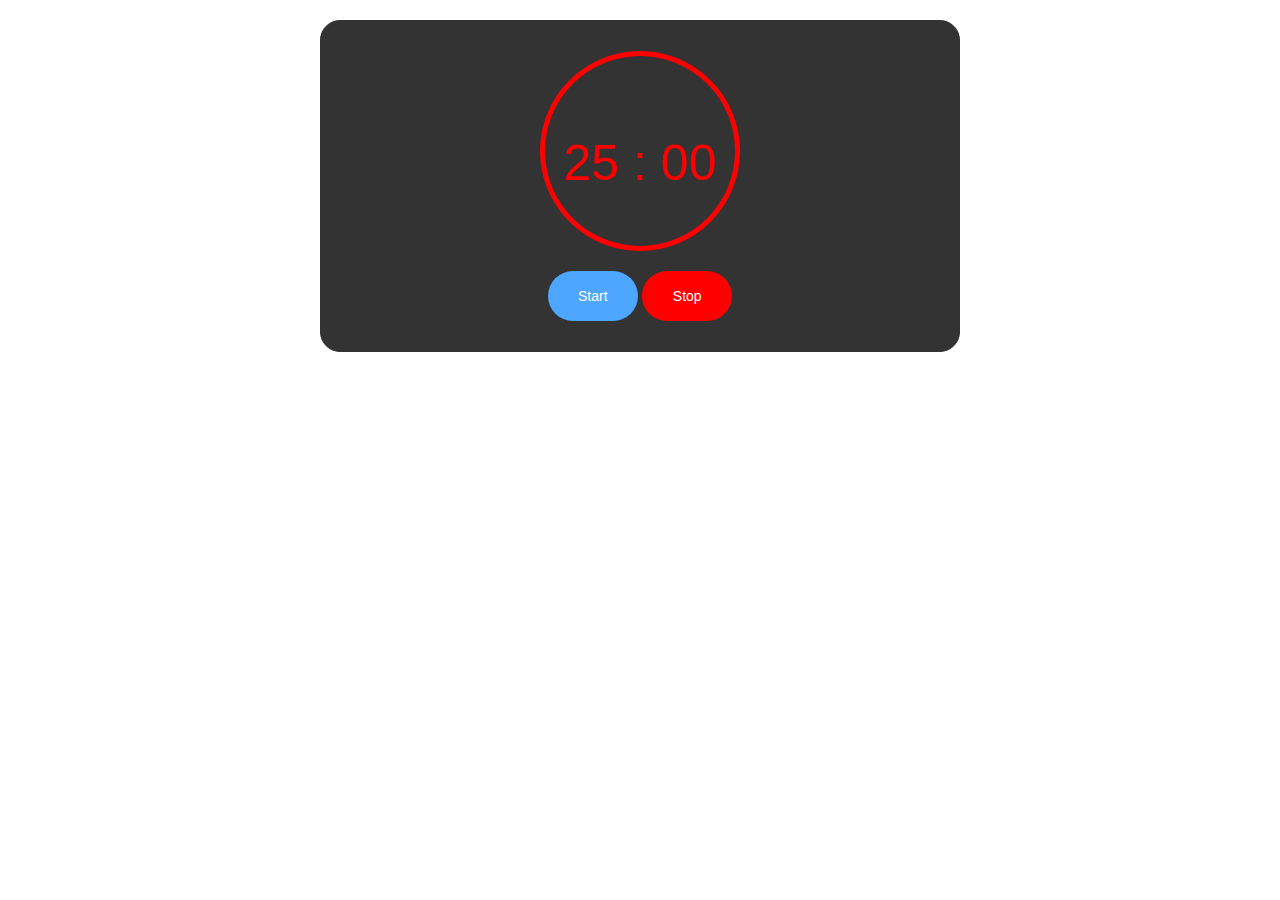
<file: index.html>
<!DOCTYPE html>
<html lang="en">
<head>
    <meta charset="UTF-8">
    <meta name="viewport" content="width=device-width, initial-scale=1.0">
    <meta http-equiv="X-UA-Compatible" content="ie=edge">
    <title>Pomodoro</title>

    <link rel="stylesheet" href="https://stackpath.bootstrapcdn.com/bootstrap/4.4.1/css/bootstrap.min.css" integrity="sha384-Vkoo8x4CGsO3+Hhxv8T/Q5PaXtkKtu6ug5TOeNV6gBiFeWPGFN9MuhOf23Q9Ifjh" crossorigin="anonymous">
    <link rel="stylesheet" href="design.css">
    <script src="function.js"></script>

</head>
<body>

    <div id="pomodoro-app">
  <div id="container">
    <div id="timer">
      <div id="time">
        <span id="minutes">25</span>
        <span id="colon">:</span>
        <span id="seconds">00</span>
      </div>
      <div id="filler"></div>
    </div>

    <div id="buttons">
      <button onclick ="change()" id="start" value="Start">Start</button>
      <button id="stop">Stop</button>
    </div>
  </div>
</div>
    
</body>
</html>
</file>
<file: design.css>
#container{
    border:1px solid #333;
    border-radius :20px;
    width: 50%;
    margin:20px auto;
    padding:20px;
    text-align:center;
    background : #333;
  }
  
  #timer{ 
    color:#f00; 
    font-size:50px; 
    margin:10px auto;
    border : 5px solid red;
    border-radius:50%;
    width:200px;
    height:200px;
    overflow:hidden;
    position:relative;
    -webkit-user-select: none;
    -moz-user-select: none;
    -ms-user-select: none;
    user-select: none;
    cursor:default;
  }
  
  #time{
    margin-top:70px;
    z-index : 1;
    position:relative;
  }
  
  #filler{
    background : #ddffcc;
    height: 0px;
    width: 200px;
    position:absolute;
    bottom:0;
  }
  
  #buttons button { 
    background:#4da6ff; 
    border:none; 
    color:#fff; 
    cursor:pointer; 
    padding:5px; 
    width:90px; 
    margin:10px auto;
    font-size:14px;
    height : 50px;
    border-radius : 50px;
  }
  
  #buttons button#stop{
    background : #f00;
  }
</file>
